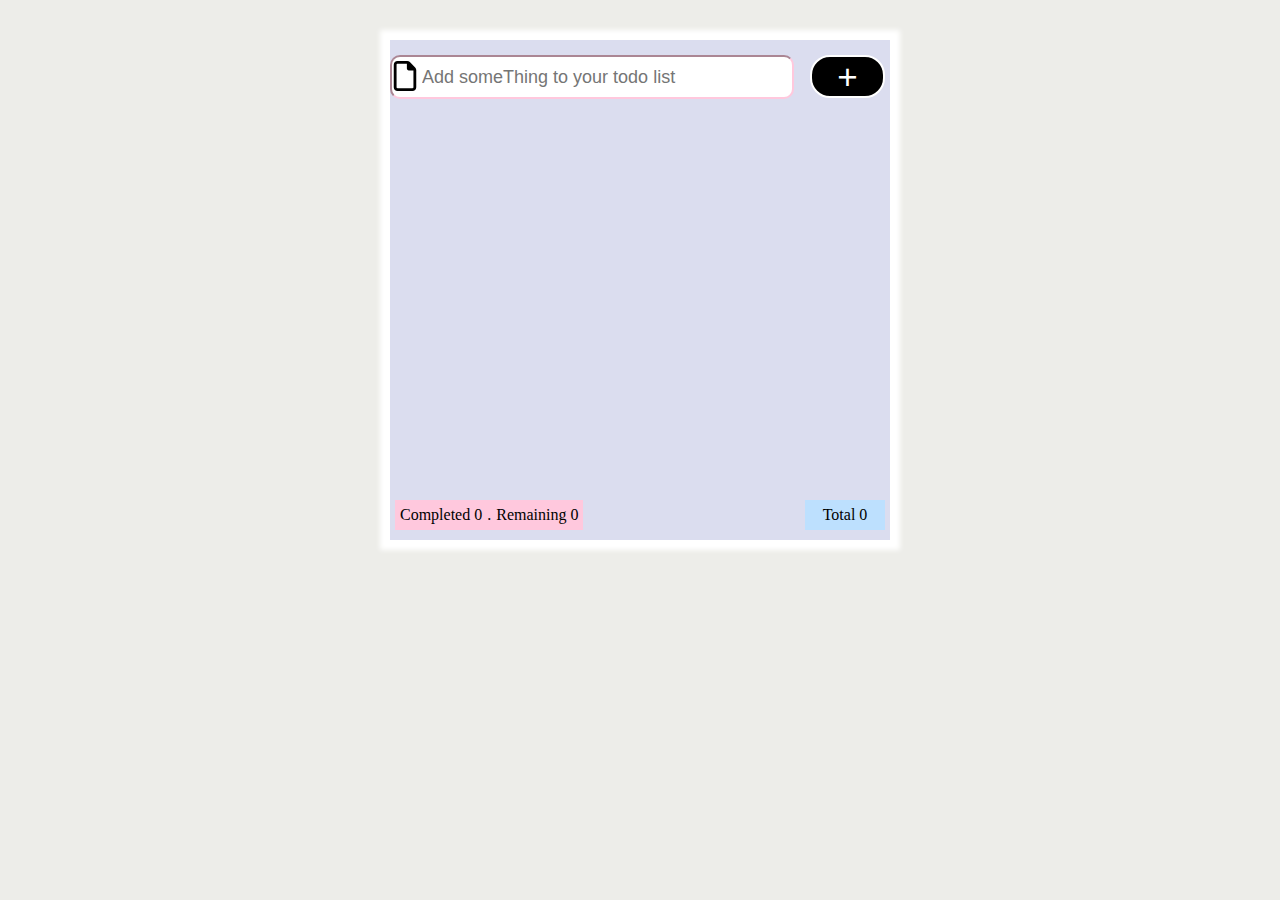
<file: index.html>
<!DOCTYPE html>
<html lang="en">

<head>
    <meta charset="UTF-8">
    <meta http-equiv="X-UA-Compatible" content="IE=edge">
    <meta name="viewport" content="width=device-width, initial-scale=1.0">
    <title>TodoList</title>
    <link rel="stylesheet" href="todoList.css">
</head>

<body>
    <div id="container">
        <div id="text-container">
            <img src="file-regular.svg"><input type="text" id="input" value=""><button id="add-btn">+</button>
            <p id="added">Task added successfully</p>
            <p id="delete">deleted!</p>
        </div>
        <div class="list-container">
        </div>

        <div id="totalTask" class="absolute">Total 0</div>
        <div id="task-counter" class="absolute">
            <div id="completed">Completed 0</div>.
            <div id="notCompleted">Remaining 0</div>
        </div>

    </div>
    <script src="todoList.js"></script>
</body>

</html>
</file>
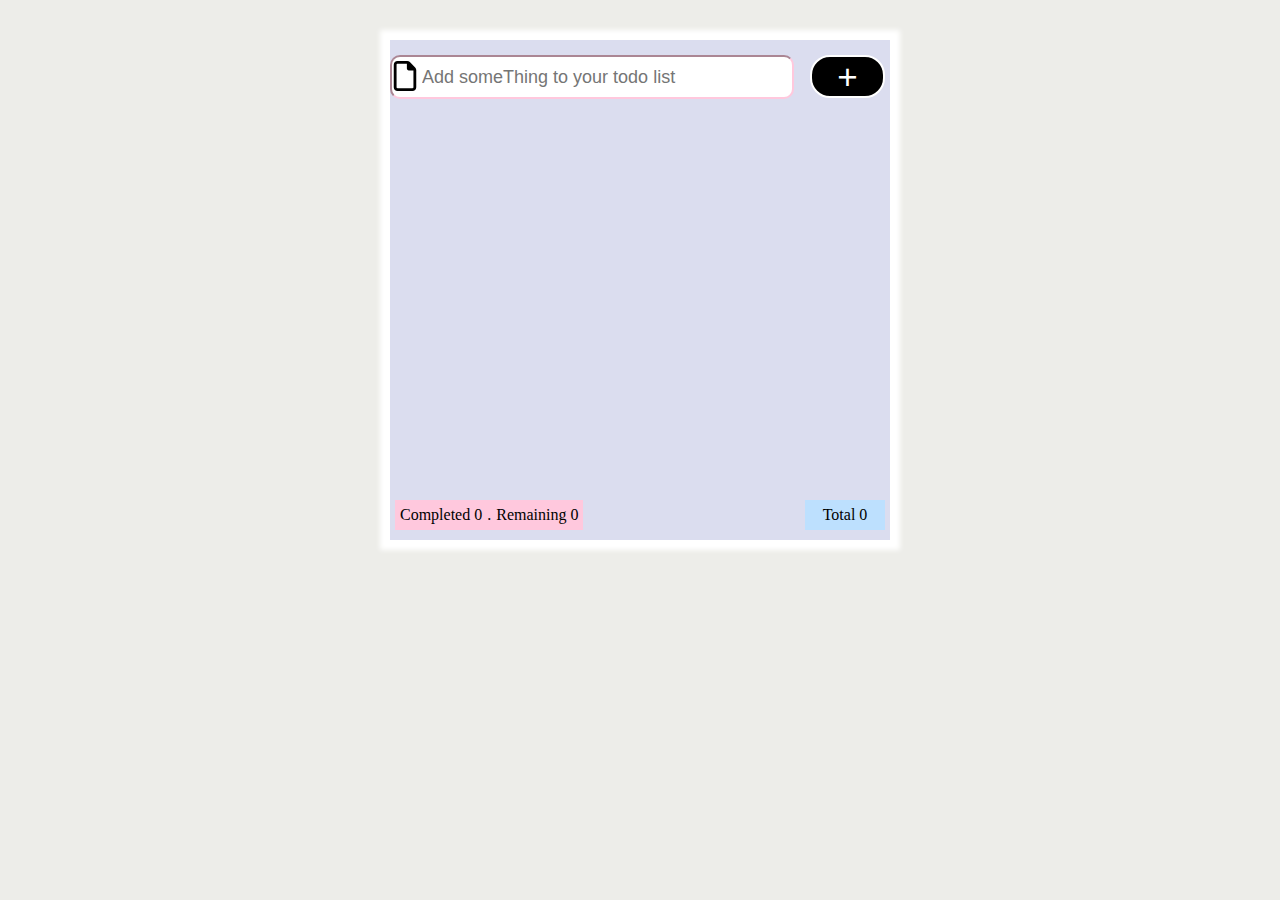
<file: todoList.html>
<!DOCTYPE html>
<html lang="en">

<head>
    <meta charset="UTF-8">
    <meta http-equiv="X-UA-Compatible" content="IE=edge">
    <meta name="viewport" content="width=device-width, initial-scale=1.0">
    <title>TodoList</title>
    <link rel="stylesheet" href="todoList.css">
</head>

<body>
    <div id="container">
        <div id="text-container">
            <img src="file-regular.svg"><input type="text" id="input" value=""><button id="add-btn">+</button>
            <p id="added">Task added successfully</p>
            <p id="delete">deleted!</p>
        </div>
        <div class="list-container">
        </div>

        <div id="totalTask" class="absolute">Total 0</div>
        <div id="task-counter" class="absolute">
            <div id="completed">Completed 0</div>.
            <div id="notCompleted">Remaining 0</div>
        </div>

    </div>
    <script src="todoList.js"></script>
</body>

</html>
</file>
<file: todoList.css>
* {
    margin: 0;
    padding: 0;
}

:root {
    --pri: #edede9;
    ;
    --list-pri: #bde0fe;
    --list-sec: #ffc8dd;
}

body {
    display: flex;
    justify-content: center;
    background-color: var(--pri);
}

#container {
    width: 500px;
    height: 500px;
    background-color: rgb(219, 221, 239);
    display: flex;
    flex-direction: column;
    position: relative;
    margin-top: 40px;
    box-shadow: 0 0 5px 10px white;
}

@media (max-width:600px) {
    #container {
        width: 100%;
    }
}


#text-container {
    margin-top: 15px;
}

.absolute {
    position: absolute;
}

/* todo list */
.list-container {
    width: 500px;
    height: 400px;
    position: absolute;
    top: 20%;
    overflow: scroll;
}

@media (max-width:500px) {
    .list-container {
        top: 16%;
        width: 100%;
    }
}

.list-container::-webkit-scrollbar {
    display: none;
}

.list-container img {
    width: 20px;
    height: 30px;
    border-radius: 50%;
    position: absolute;
    right: 10px;
    cursor: pointer;
    transition: all 0.5s;
    opacity: 0;
}

.list-container img:hover {
    transform: scale(1.1);
}

#list:hover img {
    opacity: 1;
}

.list-container #title {
    margin-left: 50px;
}

input[type=radio] {
    width: 25px;
    height: 25px;
    position: absolute;
    cursor: pointer;
    margin-left: 10px;

}

[abc]:before {
    content: '';
    width: 15px;
    height: 15px;
    display: block;
    border-radius: 50%;
    background-color: #bde0fe;
    position: absolute;
    left: 50%;
    top: 50%;
    transform: translate(-50%, -50%);
}

#text-container {
    position: relative;
}

#text-container img {
    position: absolute;
    width: 30px;
    height: 30px;
    top: 6px;
}

input[type=text] {
    width: 350px;
    height: 40px;
    font-size: 18px;
    margin-bottom: 20px;
    padding-right: 20px;
    border-radius: 10px;
    border-color: var(--list-sec);
    padding-left: 30px;
}
@media (max-width:500px){
    #input{
        width:200px;
    }
}

input[type=text]:focus {
    outline: none;
    border-color: var(--list-pri);
}
@media (max-width:500px){
    input,input::placeholder{
        font-size: 14px;
    }
}
#add-btn {
    position: absolute;
    display: flex;
    height: 43px;
    width: 75px;
    font-size: 35px;
    align-items: center;
    justify-content: center;
    right: 5px;
    top: 0;
    border: none;
    color: white;
    border-radius: 20px;
    background-color: black;
    border: solid 2px white;
}

#add-btn:hover {
    border-color: var(--list-sec);
    box-shadow: 0px 0px 5px 3px var(--list-sec);
    color: var(--list-sec);
}

#list {
    width: 100%;
    position: relative;
    display: flex;
    align-items: center;
    background-color: rgb(216, 232, 244);
    height: 50px;
    margin-bottom: 5px;
}

#totalTask {
    bottom: 10px;
    right: 5px;
    background-color: var(--list-pri);
    width: 80px;
    height: 30px;
    display: grid;
    place-items: center;
}

#task-counter {
    bottom: 10px;
    display: flex;
    column-gap: 5px;
    left: 5px;
    background-color: var(--list-sec);
    height: 30px;
    align-items: center;
    padding-left: 5px;
    padding-right: 5px;

}

@keyframes move {
    0% {}
}

#added {
    position: absolute;
    top: 10px;
    left: 50%;
    color: rgb(255, 0, 8);
    opacity: 0;
    z-index: -1;
}

#delete {
    position: absolute;
    top: 15%;
    left: 36%;
    z-index: -1;
    color: red;
}

.completeList {
    position: absolute;
    top: 0;
    left: 10%;
    color: red;
    z-index: -1;
}
</file>
